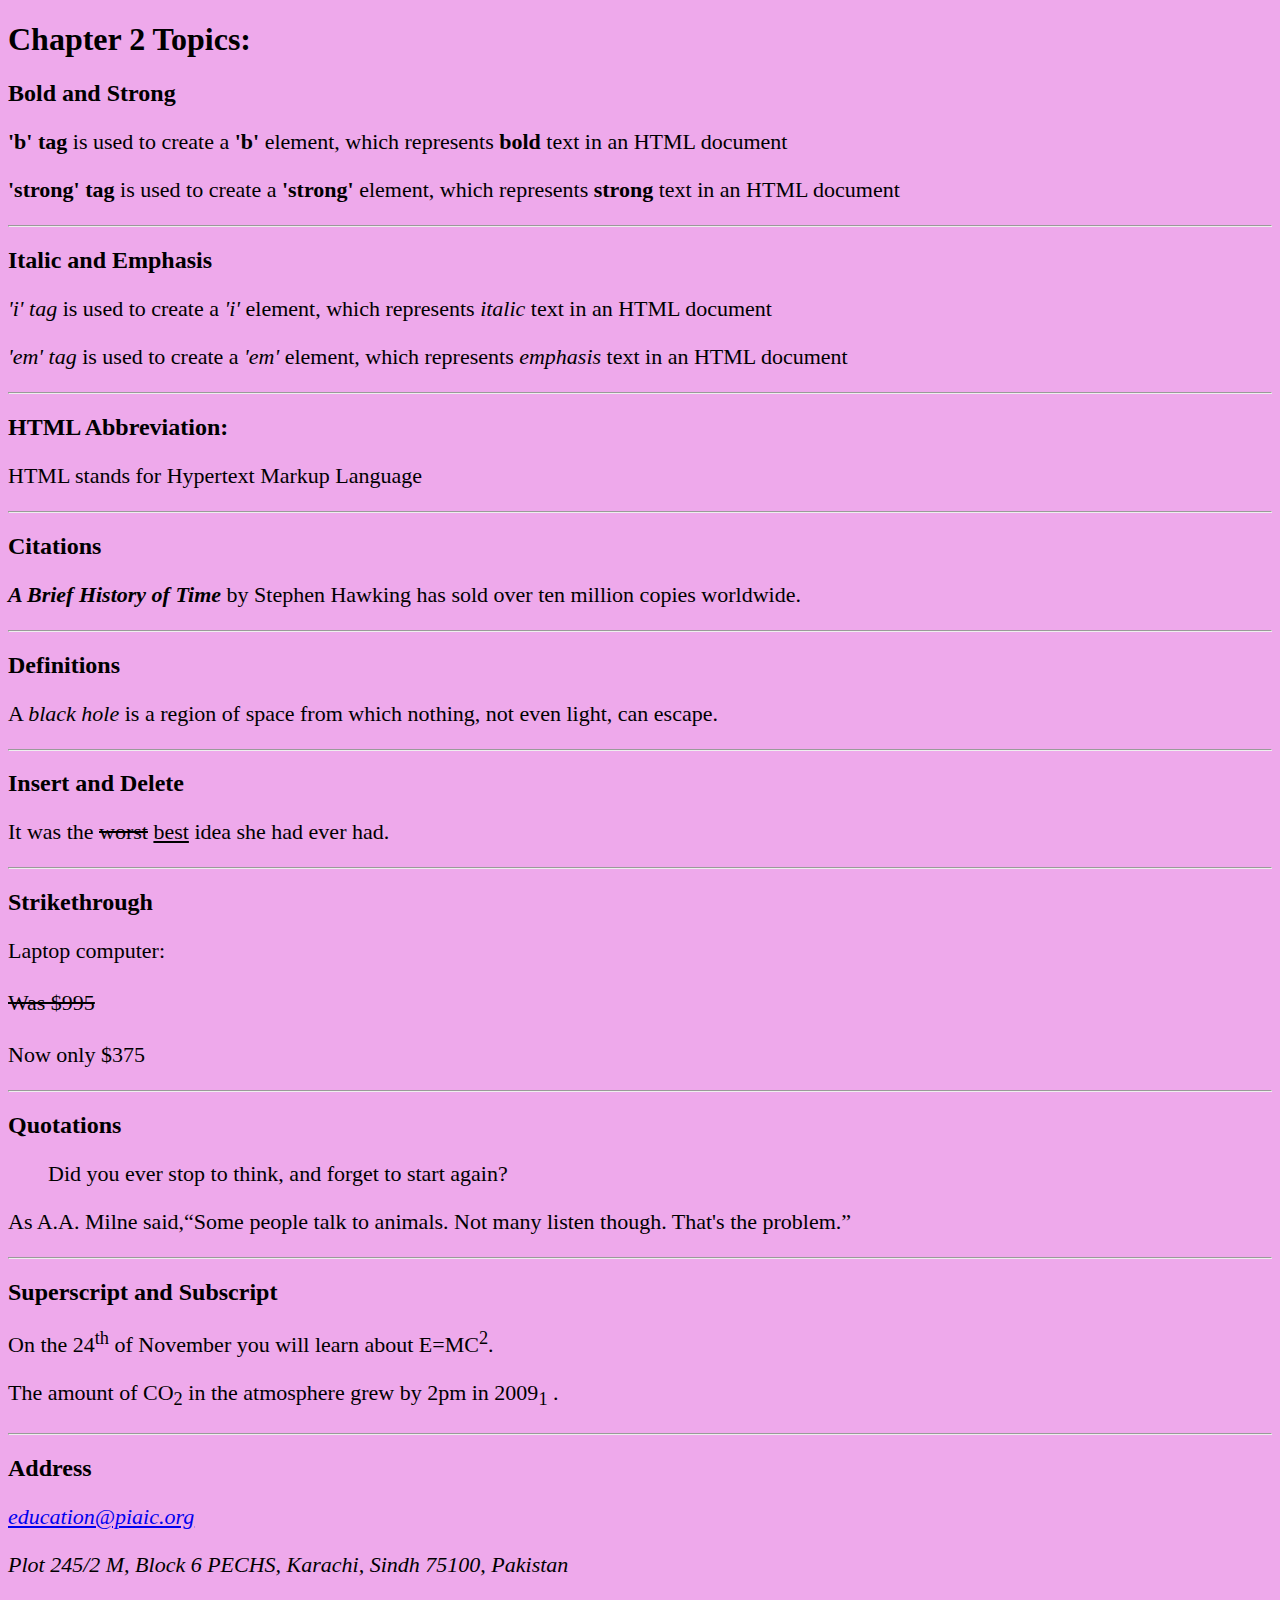
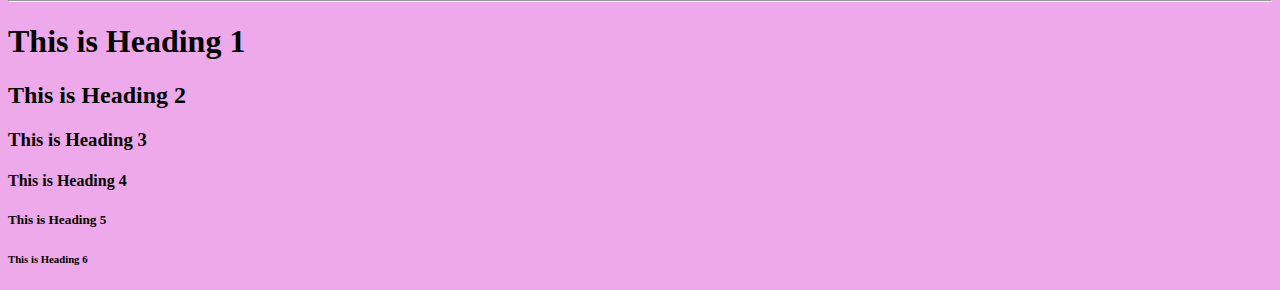
<file: HTML-CSS Assignment-2 chapter-2/index.html>
<!DOCTYPE html>
<html lang="en">
<head>
    <meta charset="UTF-8">
    <meta name="viewport" content="width=device-width, initial-scale=1.0">
    <title>HTML-Css-Assignment-2 Chapter 2</title>
    <link rel="stylesheet" href="style.css">
</head>
<body>
    <h1>Chapter 2 Topics:</h1>
    <h2>Bold and Strong</h2>
    <p><b> 'b' tag </b> is used to create a <b> 'b' </b>element, which represents <b> bold </b>text in an HTML document</p>

    <p><strong> 'strong' tag</strong> is used to create a <strong> 'strong' </strong>element, which represents <strong> strong</strong> text in an HTML document</p>
<hr />
<h2>Italic and Emphasis</h2>
<p><i> 'i' tag</i> is used to create a <i>'i'</i> element, which represents <i> italic</i> text in an HTML document</p>

<p><em> 'em' tag</em> is used to create a <em> 'em'</em> element, which represents <em>emphasis</em> text in an HTML document</p>
<hr />

<h2>HTML Abbreviation:</h2>
<p>HTML stands for Hypertext Markup Language</p>
<hr />

<h2>Citations</h2>
<p><cite><b>A Brief History of Time</b></cite> by Stephen Hawking has sold over ten million copies worldwide.</p>
<hr />

<h2>Definitions</h2>
<p>A <dfn> black hole </dfn>is a region of space from which nothing, not even light, can escape.</p>
<hr />

<h2>Insert and Delete</h2>
<p>It was the <del> worst</del> <ins>best</ins> idea she had ever had.
</p>
<hr />

<h2>Strikethrough</h2>
<p>Laptop computer:
    <br /> <br /><s>Was $995</s> 
    <br /><br /> Now only $375</p>
<hr />

<h2>Quotations</h2>
<blockquote cite="http://en.wikiquote.org/wiki/socrates">
    <p> Did you ever stop to think, and forget to start again?</p>
    </blockquote>

<p>As A.A. Milne said,<q>Some people talk to animals. Not many listen though. That's the problem.</q></p>
<hr />

<h2>Superscript and Subscript</h2>
<p>On the 24<sup>th</sup> of November you will learn about E=MC<sup>2</sup>.</p>
<p>The amount of CO<sub>2</sub> in the atmosphere grew by 2pm in 2009<sub>1</sub> .</p>
<hr />

<h2>Address</h2>
<address>
<p> <a href="mailto:education@piaic.org"> education@piaic.org</a></p>
<p>
Plot 245/2 M, Block 6 PECHS, Karachi, Sindh 75100, Pakistan</p>
</address>
<hr />
<h1>This is Heading 1</h1>
<h2>This is Heading 2</h2>
<h3>This is Heading 3</h3>
<h4>This is Heading 4</h4>
<h5>This is Heading 5</h5>
<h6>This is Heading 6</h6>
 




</body>
</html>
</file>
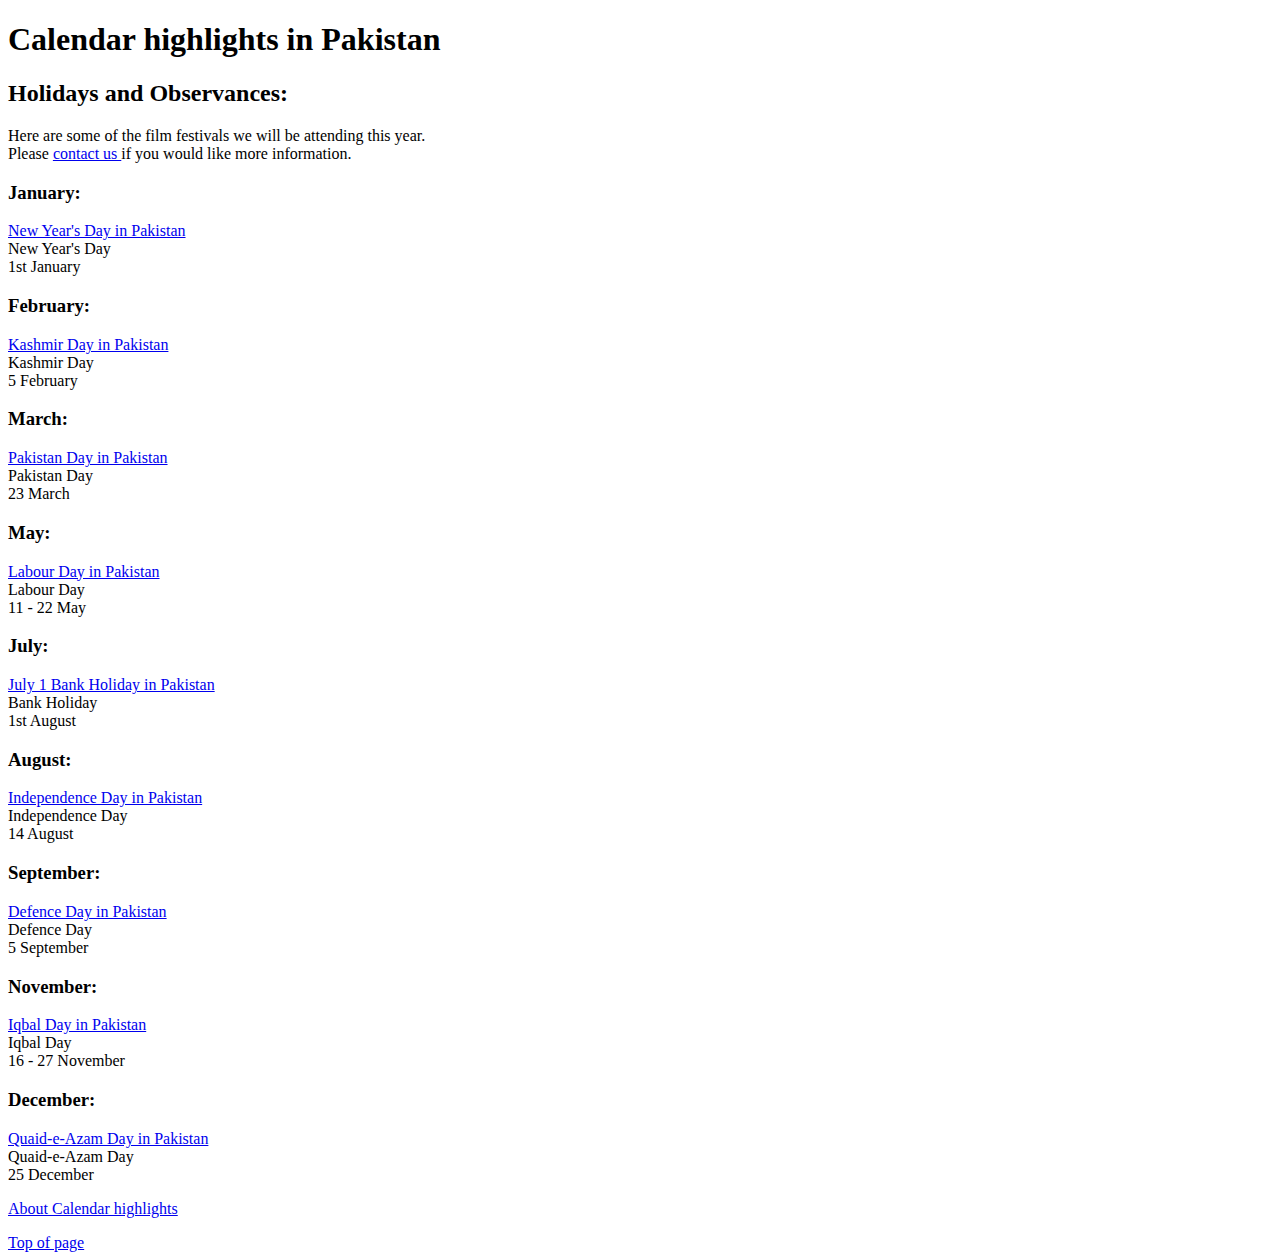
<file: Html-Css-Assignment-4a/index.html>
<!DOCTYPE html>
<html lang="en">
<head>
    <meta charset="UTF-8">
    <meta name="viewport" content="width=device-width, initial-scale=1.0">
    <title>Html Css Assignment-4a</title>
    <!-- <link rel="stylesheet" href="style.css"> -->
</head>
<body>
    <h1 id="top">Calendar highlights in Pakistan</h1>
    <h2>Holidays and Observances:</h2>
    <p>Here are some of the film festivals we will be attending this year.
        <br />
        Please <a href="#"> contact us </a>if you would like more information.
        </p>
<h3>January:</h3>
<p><a href="https://www.timeanddate.com/holidays/pakistan/new-year-day" target="_blank">New Year's Day in Pakistan</a>
   <br /> New Year's Day
    <br />1st January
    </p>

    <h3>February:</h3>
    <p><a href="https://www.timeanddate.com/holidays/pakistan/kashmir-day" target="_blank">Kashmir Day in Pakistan</a>
        <br />Kashmir Day
        <br />5 February
        </p>

    <h3>March:</h3>
    <p><a href="https://www.timeanddate.com/holidays/pakistan/pakistan-day" target="_blank"> Pakistan Day in Pakistan</a>
    <br /> Pakistan Day
<br />23 March
</p>
      
   <h3> May:</h3>
   <p><a href="https://www.timeanddate.com/holidays/pakistan/labour-day" target="_blank">Labour Day in Pakistan</a>
    <br />Labour Day
    <br />11 - 22 May
    </p>   

    <h3>July:</h3>
   <p><a href="https://www.timeanddate.com/holidays/pakistan/july-1-bank-holiday" target="_blank"> July 1 Bank Holiday in Pakistan</a>
    <br /> Bank Holiday
    <br /> 1st August
    </p>  

    <h3>August:</h3>
   <p><a href="https://www.timeanddate.com/holidays/pakistan/independence-day" target="_blank"> Independence Day in Pakistan</a>
    <br />Independence Day
    <br />14 August
    </p>  

    <h3>September:</h3>
   <p><a href="https://www.timeanddate.com/holidays/pakistan/defence-day" target="_blank">Defence Day in Pakistan</a>
    <br />Defence Day
    <br /> 5 September 
    </p>  
        
    <h3>November:</h3>
   <p><a href="https://www.timeanddate.com/holidays/pakistan/iqbal-day" target="_blank">Iqbal Day in Pakistan</a>
    <br />  Iqbal Day
    <br /> 16 - 27 November
    </p> 
   
    <h3>December:</h3>
   <p><a href="https://www.timeanddate.com/holidays/pakistan/quaid-e-azam-day" target="_blank">Quaid-e-Azam Day in Pakistan</a>
    <br />Quaid-e-Azam Day
    <br />25 December
    </p>    

<p><a href="../Html-Css-Assignment-4b/index.html">About Calendar highlights</a></p>

<a href="#top">Top of page</a>











</body>
</html>
</file>
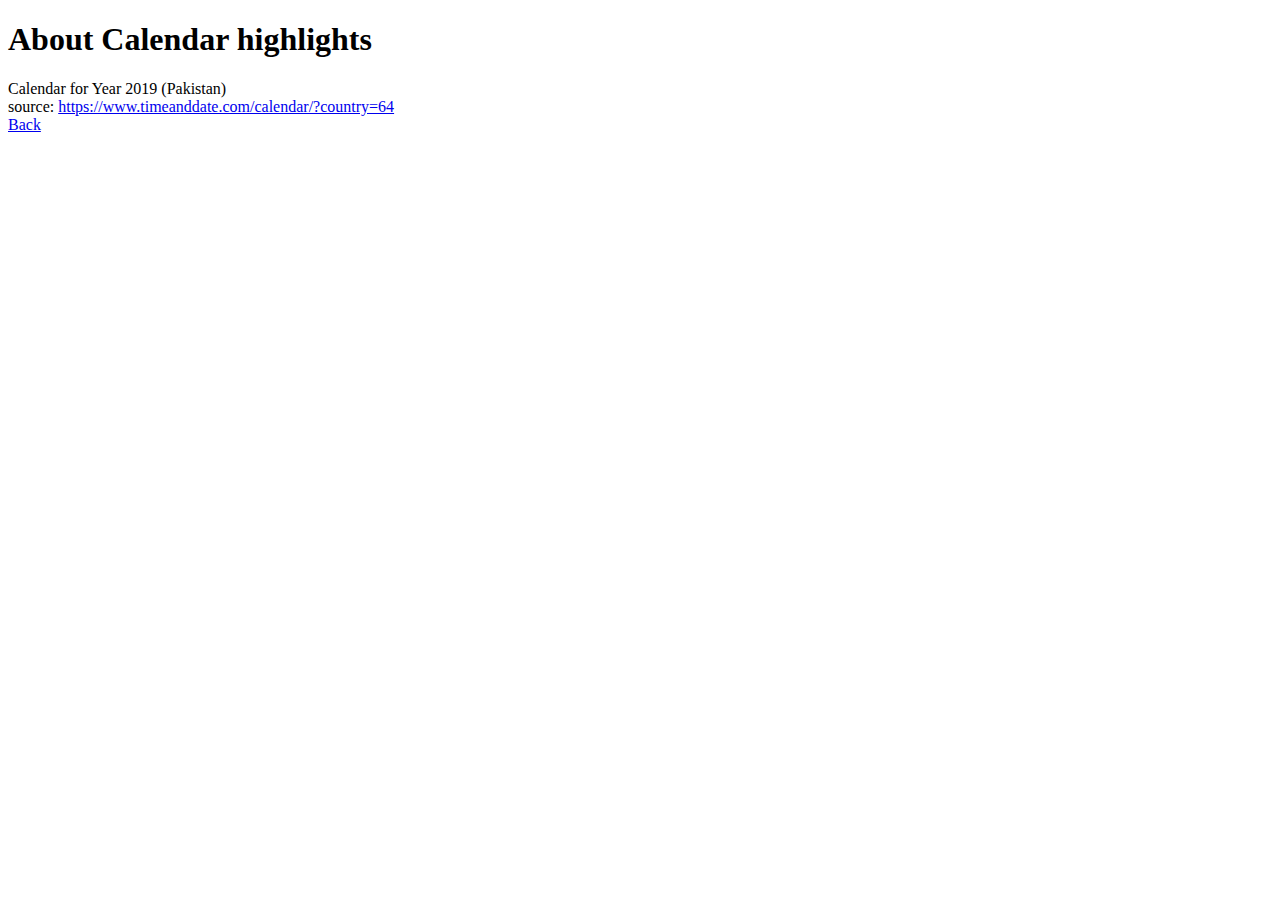
<file: Html-Css-Assignment-4b/index.html>
<!DOCTYPE html>
<html lang="en">
<head>
    <meta charset="UTF-8">
    <meta name="viewport" content="width=device-width, initial-scale=1.0">
    <title>Html Css Assignment-4b</title>
    <!-- <link rel="stylesheet" href="style.css"> -->
</head>
<body>
    <h1 id="top">About Calendar highlights</h1>

    <p>Calendar for Year 2019 (Pakistan)
       <br />
        source: <a href="https://www.timeanddate.com/calendar/?country=64" id="source" target="_blank">https://www.timeanddate.com/calendar/?country=64</a>
  <br />
        <a href="../Html-Css-Assignment-4a/index.html">Back</a></p>
    

</body>
</html>
</file>
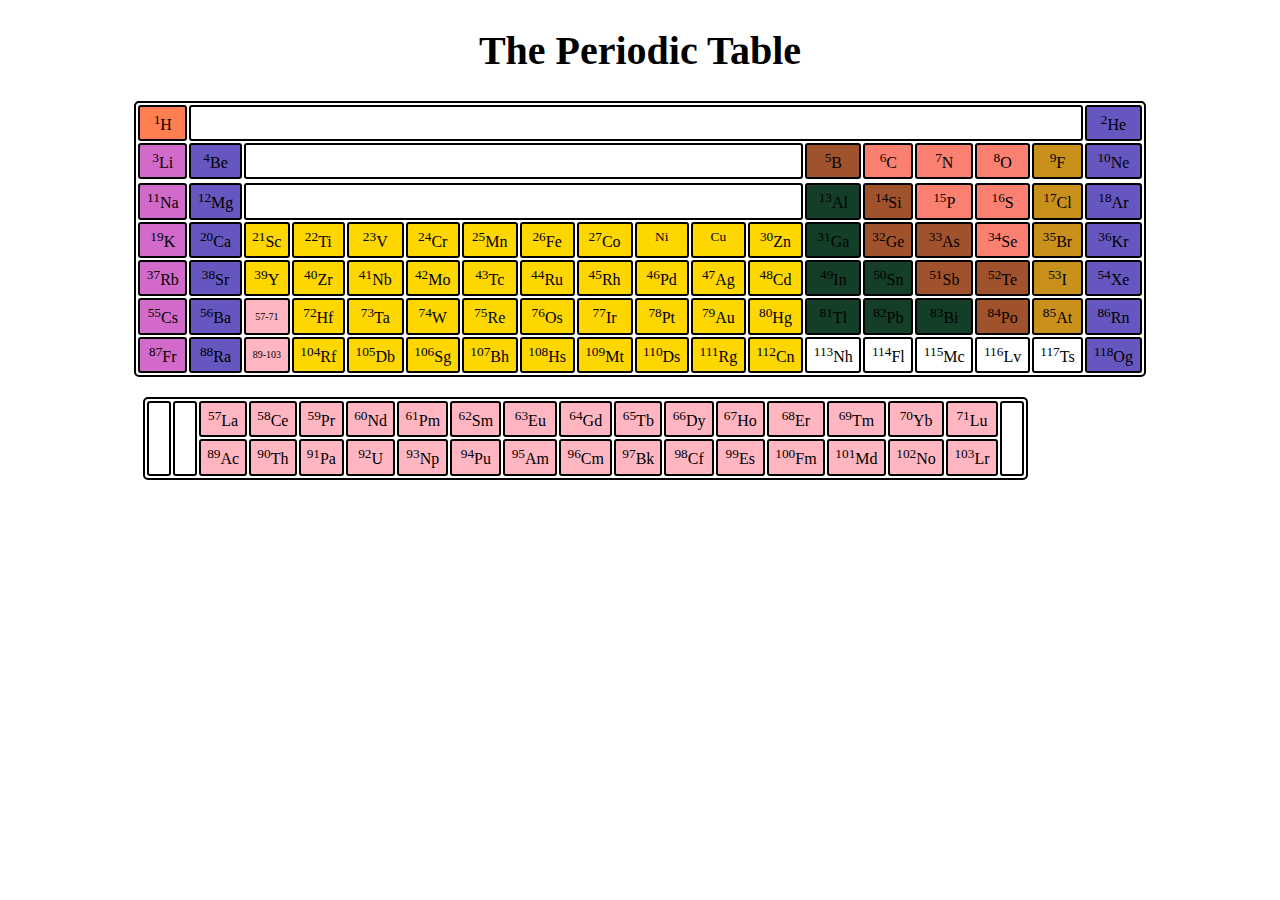
<file: Html-Css-assignment-6/index.html>
<!DOCTYPE html>
<html lang="en">
<head>
    <meta charset="UTF-8">
    <meta name="viewport" content="width=device-width, initial-scale=1.0">
    <title>Html-Css-Assignment-6</title>
    <link rel="stylesheet" href="style.css">
</head>
<body>
    <h1>The Periodic Table</h1>
    <table  class="table">
        <!-- tr 1 -->
        <tr>
            <td id="c1"><sup>1</sup>H</td>
            <td colspan="16" class="none"></td>
            <td  class="blue"><sup>2</sup>He</td>
        </tr>
<!-- tr 2 -->
        <tr>
            <td class="purple"><sup>3</sup>Li</td>
            <td class="blue"><sup>4</sup>Be</td>
            <td colspan="10" class="none"></td>
            <td class="brown"><sup>5</sup>B</td>
            <td class="peach"><sup>6</sup>C</td>
            <td class="peach"><sup>7</sup>N</td>
            <td class="peach"><sup>8</sup>O</td>
            <td class="skin"><sup>9</sup>F</td>
            <td class="blue"><sup>10</sup>Ne</td>
        </tr>
<!-- tr 3 -->
        <tr></tr>
            <td class="purple"><sup>11</sup>Na</td>
            <td class="blue"><sup>12</sup>Mg</td>
            <td colspan="10"></td>
            <td class="green"><sup>13</sup>Al</td>
            <td class="brown"><sup>14</sup>Si</td>
            <td class="peach"><sup>15</sup>P</td>
            <td class="peach"><sup>16</sup>S</td>
            <td class="skin"><sup>17</sup>Cl</td>
            <td class="blue"><sup>18</sup>Ar</td>
        </tr>
<!-- tr 4 -->
        <tr>
            <td class="purple"><sup>19</sup>K</td>
            <td class="blue"><sup>20</sup>Ca</td>
            <td class="yellow"><sup>21</sup>Sc</td>
            <td class="yellow"><sup>22</sup>Ti</td>
            <td class="yellow"><sup>23</sup>V</td>
            <td class="yellow"><sup>24</sup>Cr</td>
            <td class="yellow"><sup>25</sup>Mn</td>
            <td class="yellow"><sup>26</sup>Fe</td>
            <td class="yellow"><sup>27</sup>Co</td>
            <td class="yellow"><sup>Ni</sup></td>
            <td class="yellow"><sup>Cu</sup></td>
            <td class="yellow"><sup>30</sup>Zn</td>
            <td class="green"><sup>31</sup>Ga</td>
            <td class="brown"><sup>32</sup>Ge</td>
            <td class="brown"><sup>33</sup>As</td>
            <td class="peach"><sup>34</sup>Se</td>
            <td class="skin"><sup>35</sup>Br</td>
            <td  class="blue"><sup>36</sup>Kr</td>
        </tr>
        <!-- tr 5 -->
        <tr>
            <td class="purple"><sup>37</sup>Rb</td>
            <td  class="blue"><sup>38</sup>Sr</td>
            <td class="yellow"><sup>39</sup>Y</td>
            <td class="yellow"><sup>40</sup>Zr</td>
            <td class="yellow"><sup>41</sup>Nb</td>
            <td class="yellow"><sup>42</sup>Mo</td>
            <td class="yellow"><sup>43</sup>Tc</td>
            <td class="yellow"><sup>44</sup>Ru</td>
            <td class="yellow"><sup>45</sup>Rh</td>
            <td class="yellow"><sup>46</sup>Pd</td>
            <td class="yellow"><sup>47</sup>Ag</td>
            <td class="yellow"><sup>48</sup>Cd</td>
            <td class="green"><sup>49</sup>In</td>
            <td class="green"><sup>50</sup>Sn</td>
            <td class="brown"><sup>51</sup>Sb</td>
            <td class="brown"><sup>52</sup>Te</td>
            <td class="skin"><sup>53</sup>I</td>
            <td  class="blue"><sup>54</sup>Xe</td>
        </tr>
<!-- tr 6 --> 
        <tr>
            <td class="purple"><sup>55</sup>Cs</td>
            <td  class="blue"><sup>56</sup>Ba</td>
            <td class="lpink" id="txt">57-71</td>
            <td class="yellow"><sup>72</sup>Hf</td>
            <td class="yellow"><sup>73</sup>Ta</td>
            <td class="yellow"><sup>74</sup>W</td>
            <td class="yellow"><sup>75</sup>Re</td>
            <td class="yellow"><sup>76</sup>Os</td>
            <td class="yellow"><sup>77</sup>Ir</td>
            <td class="yellow"><sup>78</sup>Pt</td>
            <td class="yellow"><sup>79</sup>Au</td>
            <td class="yellow"><sup>80</sup>Hg</td>
            <td class="green"><sup>81</sup>Tl</td>
            <td class="green"><sup>82</sup>Pb</td>
            <td class="green"><sup>83</sup>Bi</td>
            <td class="brown"><sup>84</sup>Po</td>
            <td class="skin"><sup>85</sup>At</td>
            <td  class="blue"><sup>86</sup>Rn</td>
        </tr>
<!-- tr 7 -->
        <tr>
            <td class="purple"><sup>87</sup>Fr</td>
            <td  class="blue"><sup>88</sup>Ra</td>
            <td class="lpink" id="txt">89-103</td>
            <td class="yellow" ><sup>104</sup>Rf</td>
            <td class="yellow"><sup>105</sup>Db</td>
            <td class="yellow"><sup>106</sup>Sg</td>
            <td class="yellow"><sup>107</sup>Bh</td>
            <td class="yellow"><sup>108</sup>Hs</td>
            <td class="yellow"><sup>109</sup>Mt</td>
            <td class="yellow"><sup>110</sup>Ds</td>
            <td class="yellow"><sup>111</sup>Rg</td>
            <td class="yellow"><sup>112</sup>Cn</td>
            <td><sup>113</sup>Nh</td>
            <td><sup>114</sup>Fl</td>
            <td><sup>115</sup>Mc</td>
            <td><sup>116</sup>Lv</td>
            <td><sup>117</sup>Ts</td>
            <td  class="blue"><sup>118</sup>Og</td>
        </tr>
    </table>

    <table class="table2">
        <tr>
            <td class="rs" rowspan="2"></td>
            <td class="rs" rowspan="2"></td>
            <td class="lpink"><sup>57</sup>La</td>
            <td class="lpink"><sup>58</sup>Ce</td>
            <td class="lpink"><sup>59</sup>Pr</td>
            <td class="lpink"><sup>60</sup>Nd</td>
            <td class="lpink"><sup>61</sup>Pm</td>
            <td class="lpink"><sup>62</sup>Sm</td>
            <td class="lpink"><sup>63</sup>Eu</td>
            <td class="lpink"><sup>64</sup>Gd</td>
            <td class="lpink"><sup>65</sup>Tb</td>
            <td class="lpink"><sup>66</sup>Dy</td>
            <td class="lpink"><sup>67</sup>Ho</td>
            <td class="lpink"><sup>68</sup>Er</td>
            <td class="lpink"><sup>69</sup>Tm</td>
            <td class="lpink"><sup>70</sup>Yb</td>
            <td class="lpink"><sup>71</sup>Lu</td>
            <td class="rs" rowspan="2"></td>
        </tr>

        <tr>
           
           
            <td class="lpink"><sup>89</sup>Ac</td>
            <td class="lpink"><sup>90</sup>Th</td>
            <td class="lpink"><sup>91</sup>Pa</td>
            <td class="lpink"><sup>92</sup>U</td>
            <td class="lpink"><sup>93</sup>Np</td>
            <td class="lpink"><sup>94</sup>Pu</td>
            <td class="lpink"><sup>95</sup>Am</td>
            <td class="lpink"><sup>96</sup>Cm</td>
            <td class="lpink"><sup>97</sup>Bk</td>
            <td class="lpink"><sup>98</sup>Cf</td>
            <td class="lpink"><sup>99</sup>Es</td>
            <td class="lpink"><sup>100</sup>Fm</td>
            <td class="lpink"><sup>101</sup>Md</td>
            <td class="lpink"><sup>102</sup>No</td>
            <td class="lpink"><sup>103</sup>Lr</td>
           
        </tr>
    </table>
</body>
</html>
</file>
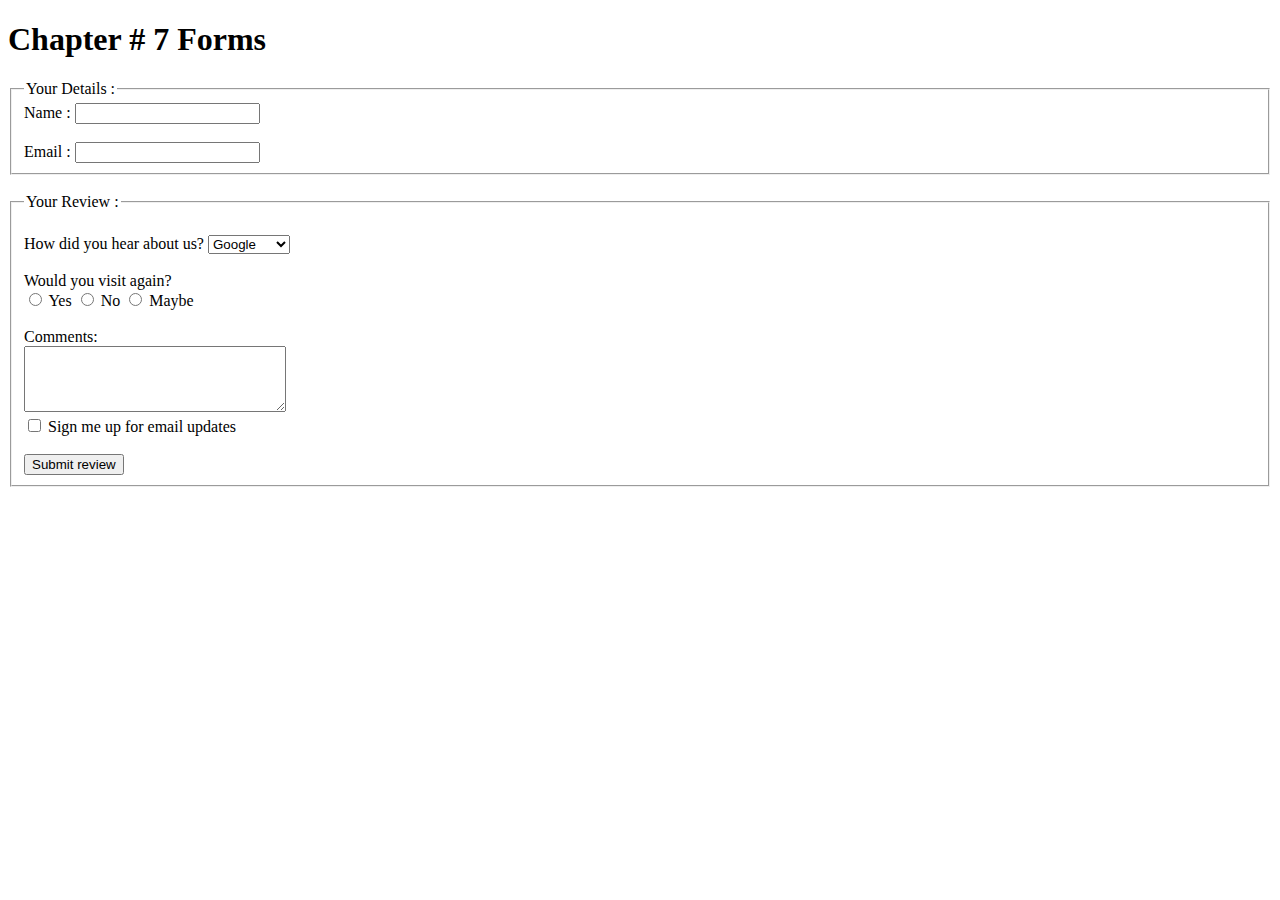
<file: Html-Css-Assignment-7/index.html>
<!DOCTYPE html>
<html lang="en">
<head>
    <meta charset="UTF-8">
    <meta name="viewport" content="width=device-width, initial-scale=1.0">
    <title>Assignment 7</title>
    <!-- <link rel="stylesheet" href="style.css"> -->
</head>
<body>
    <h1>Chapter # 7 Forms</h1>

    <form action="forms">
<fieldset>
    <legend>Your Details :</legend>
    <label for="name">Name :</label>
    <input type="text" id="name" name="name" required/><br />
<br />
    <label for="email">Email : </label>
    <input type="email" id="email" name="email"  required/>
</fieldset>
<br />
<fieldset>
    <br />
    <legend>Your Review :</legend>
    <label for="question">
        How did you hear about us?
    </label>
        <select name="about" id="about">
        <option value="Google">Google</option>
        <option value="Youtube">Youtube</option>
        <option value="Facebook">Facebook</option>
        <option value="Instagram">Instagram</option>
        </select>
        <br><br />
        <label for="question">
        Would you visit again?
            <br>
            <input type="radio" id="yes" name="fav_language" value="Yes">
            <label for="yes">Yes</label>
            <input type="radio" id="no" name="fav_language" value="No">
            <label for="no">No</label>
            <input type="radio" id="maybe" name="fav_language" value="Maybe">
            <label for="maybe">Maybe</label>
        </label>
        <br><br />
<label for="Comments"> Comments:</label>
   <br />
    <textarea name="Comments" id="Comments" cols="30" rows="4"></textarea>
<br>
    <input type="checkbox" id="box" name="box" value="box">
    <label for="box"> Sign me up for email updates </label><br>
<br>
    <input type="button" onclick="alert('Submit')" value="Submit review" id="button">
</fieldset>
    </form>
</body>
</html>
</file>
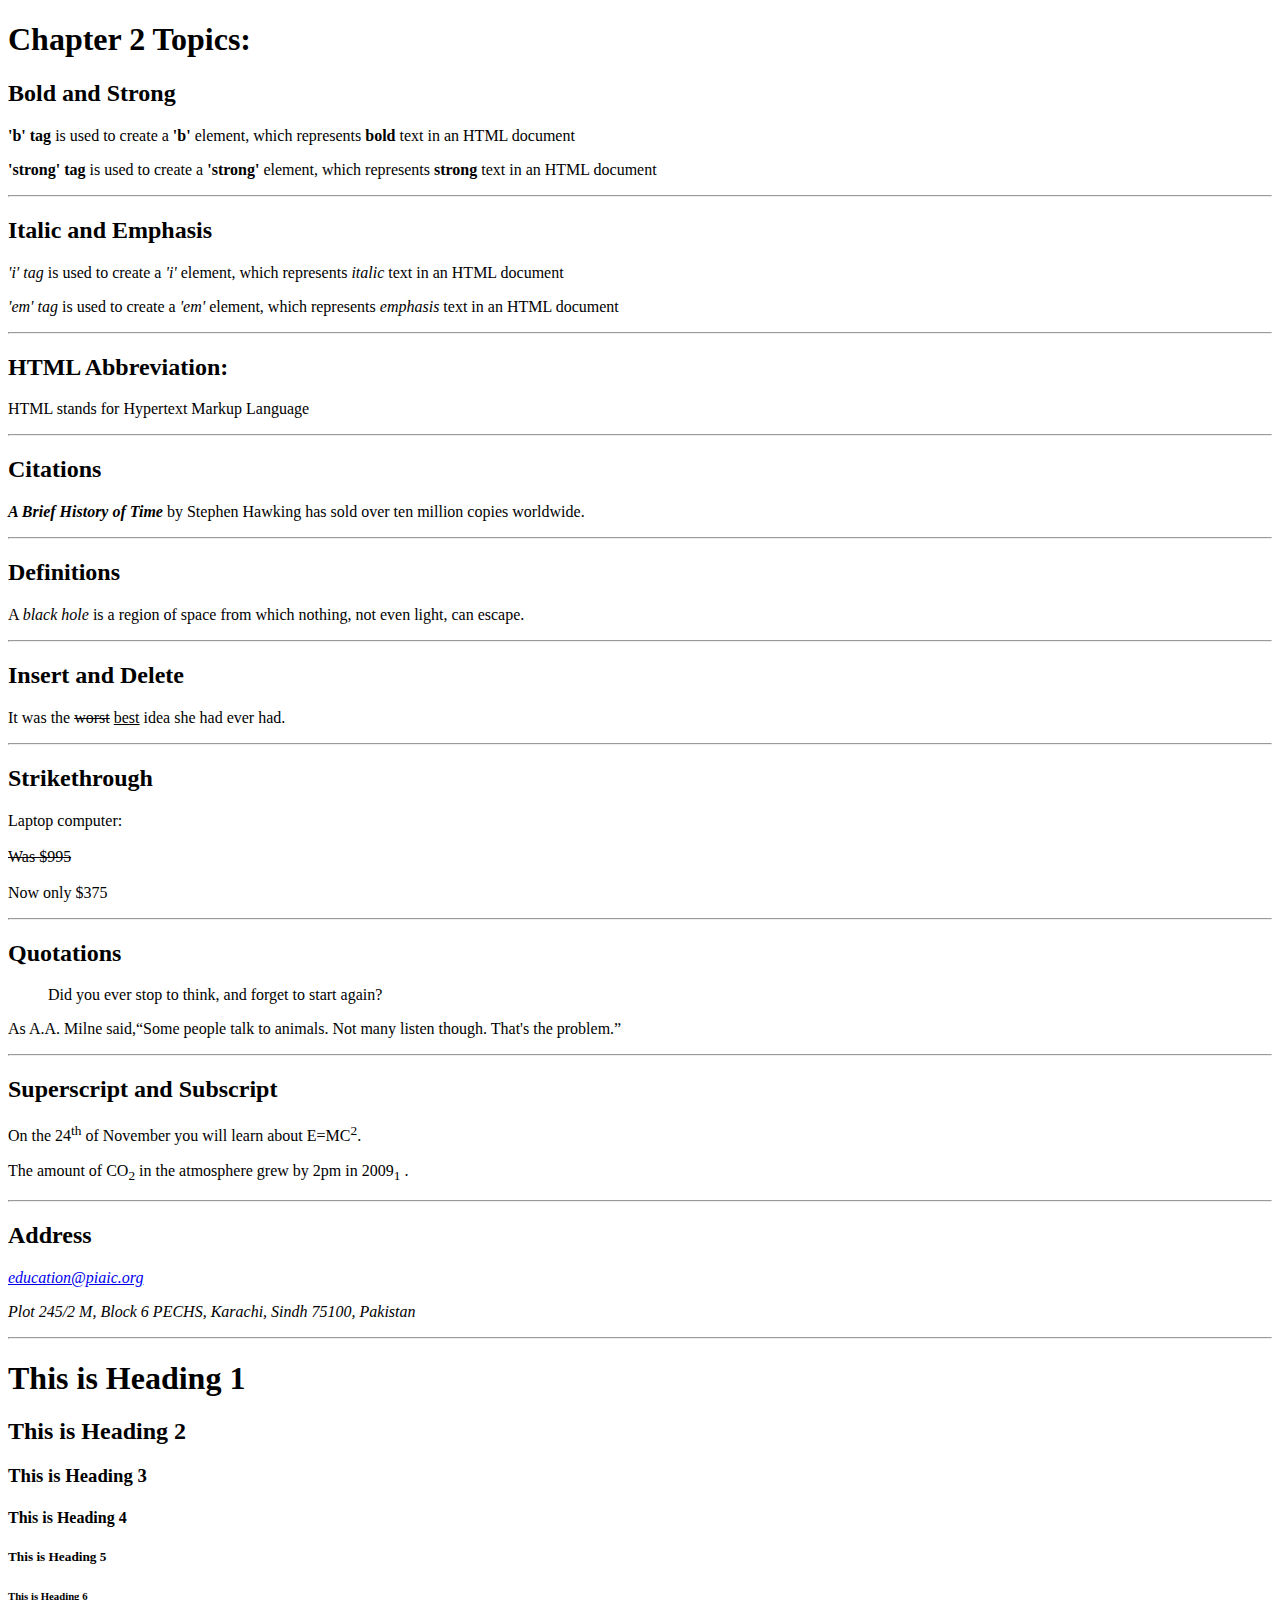
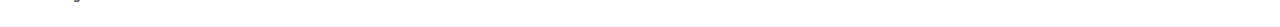
<file: Html-Css-Assignment2-chapter-2/index.html>
<!DOCTYPE html>
<html lang="en">
<head>
    <meta charset="UTF-8">
    <meta name="viewport" content="width=device-width, initial-scale=1.0">
    <title>HTML-Css-Assignment-2 Chapter 2</title>
    <!-- <link rel="stylesheet" href="style.css"> -->
</head>
<body>
    <h1>Chapter 2 Topics:</h1>
    <h2>Bold and Strong</h2>
    <p><b> 'b' tag </b> is used to create a <b> 'b' </b>element, which represents <b> bold </b>text in an HTML document</p>

    <p><strong> 'strong' tag</strong> is used to create a <strong> 'strong' </strong>element, which represents <strong> strong</strong> text in an HTML document</p>
<hr />
<h2>Italic and Emphasis</h2>
<p><i> 'i' tag</i> is used to create a <i>'i'</i> element, which represents <i> italic</i> text in an HTML document</p>

<p><em> 'em' tag</em> is used to create a <em> 'em'</em> element, which represents <em>emphasis</em> text in an HTML document</p>
<hr />

<h2>HTML Abbreviation:</h2>
<p>HTML stands for Hypertext Markup Language</p>
<hr />

<h2>Citations</h2>
<p><cite><b>A Brief History of Time</b></cite> by Stephen Hawking has sold over ten million copies worldwide.</p>
<hr />

<h2>Definitions</h2>
<p>A <dfn> black hole </dfn>is a region of space from which nothing, not even light, can escape.</p>
<hr />

<h2>Insert and Delete</h2>
<p>It was the <del> worst</del> <ins>best</ins> idea she had ever had.
</p>
<hr />

<h2>Strikethrough</h2>
<p>Laptop computer:
    <br /> <br /><s>Was $995</s> 
    <br /><br /> Now only $375</p>
<hr />

<h2>Quotations</h2>
<blockquote cite="http://en.wikiquote.org/wiki/socrates">
    <p> Did you ever stop to think, and forget to start again?</p>
    </blockquote>

<p>As A.A. Milne said,<q>Some people talk to animals. Not many listen though. That's the problem.</q></p>
<hr />

<h2>Superscript and Subscript</h2>
<p>On the 24<sup>th</sup> of November you will learn about E=MC<sup>2</sup>.</p>
<p>The amount of CO<sub>2</sub> in the atmosphere grew by 2pm in 2009<sub>1</sub> .</p>
<hr />

<h2>Address</h2>
<address>
<p> <a href="mailto:education@piaic.org"> education@piaic.org</a></p>
<p>
Plot 245/2 M, Block 6 PECHS, Karachi, Sindh 75100, Pakistan</p>
</address>
<hr />
<h1>This is Heading 1</h1>
<h2>This is Heading 2</h2>
<h3>This is Heading 3</h3>
<h4>This is Heading 4</h4>
<h5>This is Heading 5</h5>
<h6>This is Heading 6</h6>
 




</body>
</html>
</file>
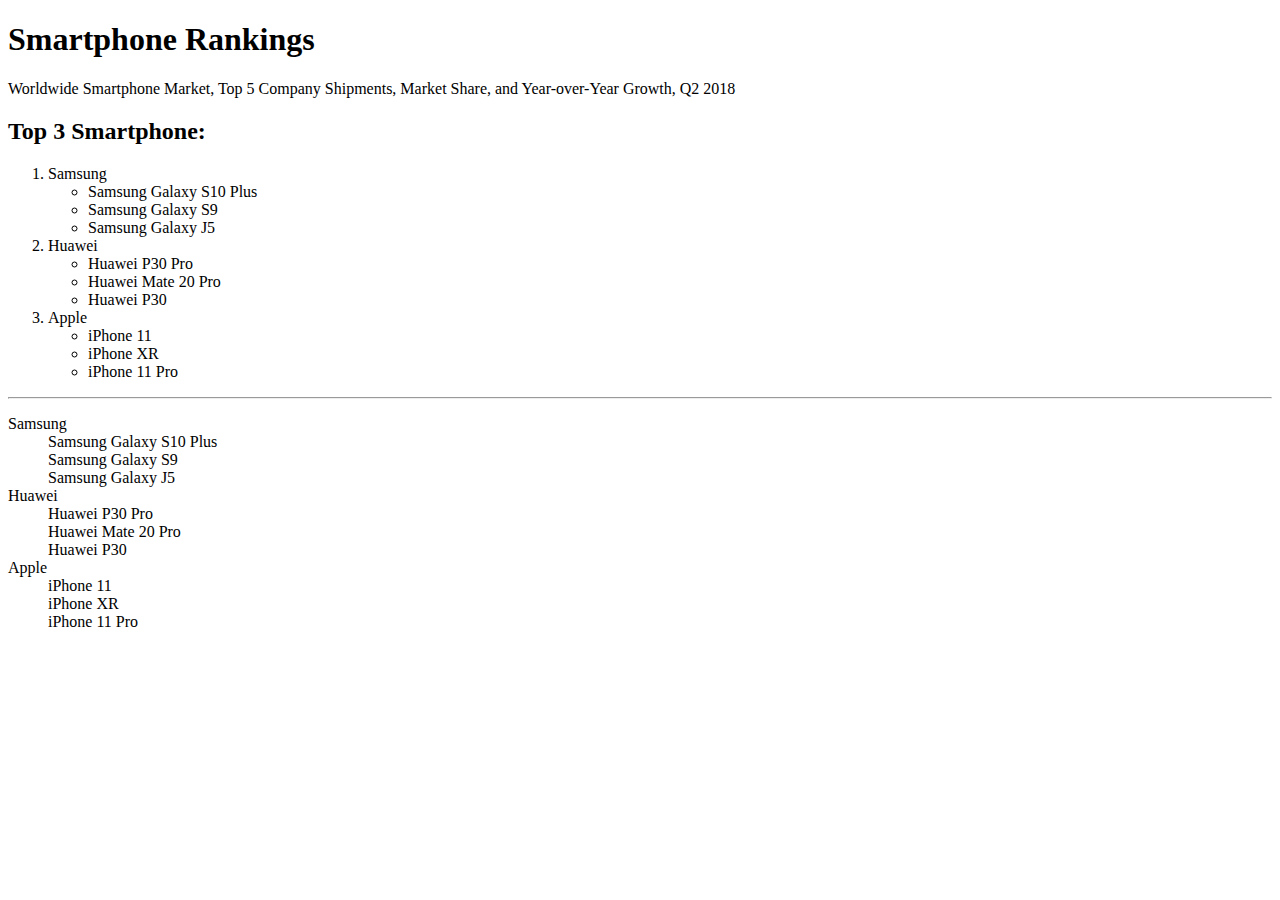
<file: Html-Css-Assignment3/index.html>
<!DOCTYPE html>
<html lang="en">
  <head>
    <meta charset="UTF-8" />
    <meta name="viewport" content="width=device-width, initial-scale=1.0" />
    <title>Html-Css-Assignment-3</title>
    <!-- <link rel="stylesheet" href="style.css" /> -->
  </head>
  <body>
    <!-- Chapter 3 Tags -->
    <!-- <ol> <ul> <li> -->
    <h1>Smartphone Rankings</h1>
    <p>
      Worldwide Smartphone Market, Top 5 Company Shipments, Market Share, and
      Year-over-Year Growth, Q2 2018
    </p>

    <h2>Top 3 Smartphone:</h2>

    <ol>
      <li>
        Samsung
        <ul>
          <li>Samsung Galaxy S10 Plus</li>
          <li>Samsung Galaxy S9</li>
          <li>Samsung Galaxy J5</li>
        </ul>
      </li>
      <li>
        Huawei
        <ul>
          <li>Huawei P30 Pro</li>
          <li>Huawei Mate 20 Pro</li>
          <li>Huawei P30</li>
        </ul>
      </li>
      <li>
        Apple
        <ul>
          <li>iPhone 11</li>
          <li>iPhone XR</li>
          <li>iPhone 11 Pro</li>
        </ul>
      </li>
    </ol>

    <hr />
    <!-- <dl> <dt> <dd> -->
    <dl>
      <dt>Samsung</dt>
      <dd>Samsung Galaxy S10 Plus</dd>
      <dd>Samsung Galaxy S9</dd>
      <dd>Samsung Galaxy J5</dd>
      <dt>Huawei</dt>
      <dd>Huawei P30 Pro</dd>
      <dd>Huawei Mate 20 Pro</dd>
      <dd>Huawei P30</dd>
      <dt>Apple</dt>
      <dd>iPhone 11</dd>
      <dd>iPhone XR</dd>
      <dd>iPhone 11 Pro</dd>
    </dl>
  </body>
</html>
</file>
<file: HTML-CSS Assignment-2 chapter-2/style.css>
body{
    background: rgb(238, 169, 235);
}
p{
   
    color: #000;
    font-size: 18px;
    padding: px;
    font-size: 22px;
   
}
</file>
<file: Html-Css-Assignment-4a/style.css>
body{
    background: rgb(237, 237, 160);
    font-size: 18px;
}
h1{
    font-size: 40px;
}
h2{
    font-size: 30px;
}
h3{
    font-size: 24px;
}
</file>
<file: Html-Css-Assignment-4b/style.css>
body{
    background: rgb(237, 237, 160);
    font-size: 18px;
}
h1{
    font-size: 40px;
}
#source{
    text-decoration: none;
    color: black;
}
</file>
<file: Html-Css-assignment-6/style.css>
h1{
    text-align: center;
    font-size: 40px;
}
table{
    width:80%;
    border: 2px solid black;
    border-radius: 5px;
    margin: auto;
    margin-top: 20px;
   
}
.table2{
   width: 70%;
   margin-left: 135px;
    
}

td{
    border: 2px solid black; 
    border-radius: 3px;
    text-align: center;
    padding: 5px;
}
#txt{
    font-size: 10px;
}

.rs{
    width: 10px;
}

#c1{
    background: #ff7f50;
}
.purple{
    background:#d26aca;
}
.blue{
    background: #6557bf;
}
.yellow{
    background: #ffd700;
}
.lpink{
    background:#ffb6c1;
}
.green{
    background: #143e28;
}
.brown{
    background: 
    #a0522d;
}
.skin{
    background:#c9911b;
     
}
.peach{
    background: #fa8072;
}
</file>
<file: Html-Css-Assignment-7/style.css>
body{
    font-family: 'Times New Roman', Times, serif;
    margin: 20px;
    padding: 0;
  
}
h1{
    text-align: center;
    color:#323131;

}
form{
    max-width: 600px;
    margin:auto;
    border-radius: 8px;
    box-shadow: 0 5px 10px rgba(0,0,0,0.7);
    padding: 20px;
}
fieldset{
    border: 2px solid #323131;
    border-radius: 8px;
    padding: 20px;
    margin-bottom: 10px;
    background-color:#636567;
}
legend{
    font-size: 30px;
    font-weight:bolder;
    text-align: center;
    color: #222121;

}
label{
    margin-top: 10px;
    color: #000;
    font-weight: bold;
    font-size: 20px;
}


input,textarea{
    font-size: 20px;
    padding: 8px;
    margin-top: 4px;
    border: 3px solid #413f3f;
    border-radius: 4px;
   
}
#button{
    padding: 10px;
    background-color: #000 ;
    border-radius: 10px;
    cursor: pointer;
    font-size: 15px;
    color: white;
}
#button:hover{
    background-color:#fff;
    color: #000;
}
</file>
<file: Html-Css-Assignment2-chapter-2/style.css>
body{
    background: rgb(238, 169, 235);
}
p{
   
    color: #000;
    font-size: 18px;
    padding: px;
    font-size: 22px;
   
}
</file>
<file: Html-Css-Assignment3/style.css>
body{
    background: #ccc;
    font-size: 25px;
}
</file>
